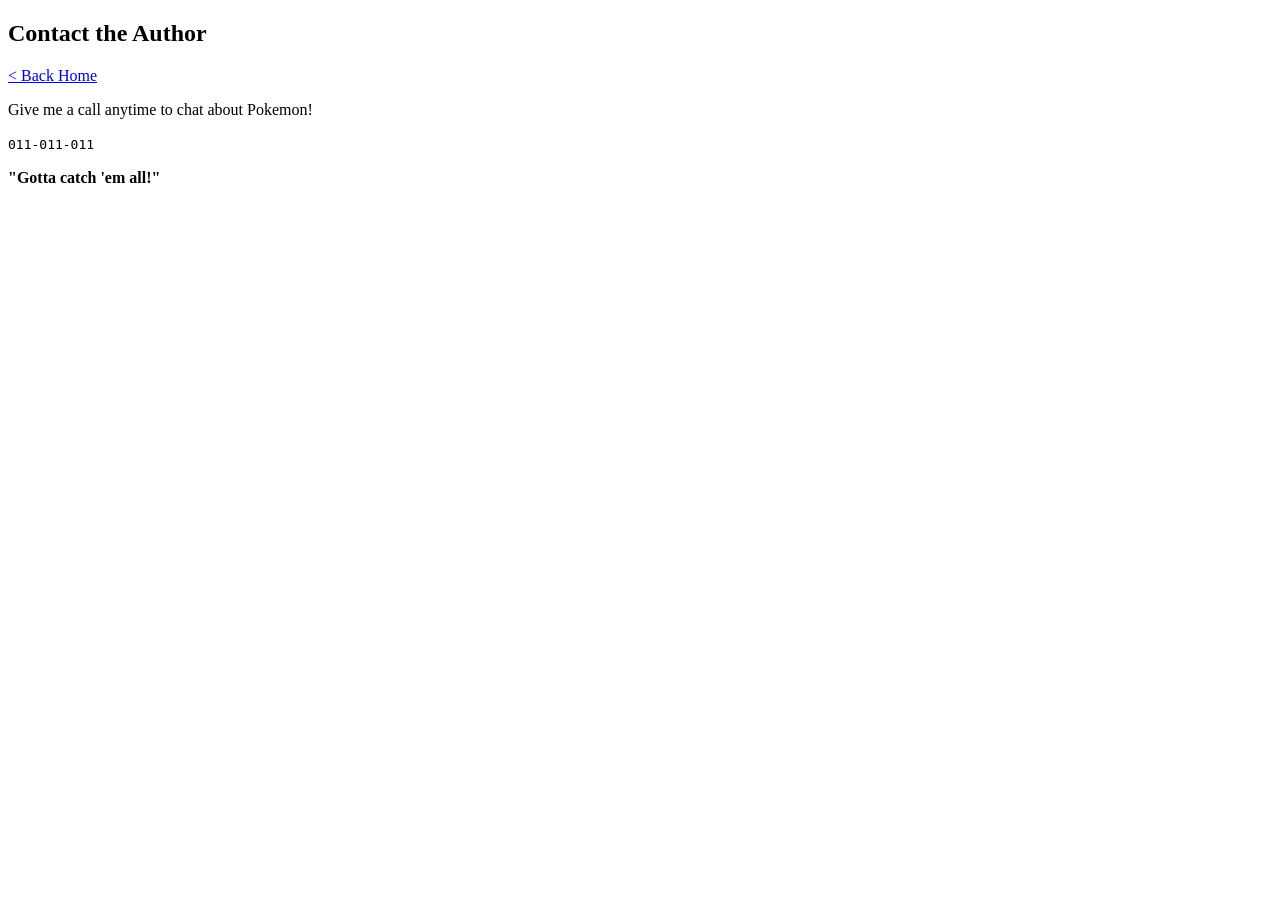
<file: docs/contact/index.html>
<!doctype html>
<html>
  <head>
    <meta charset="utf-8" />
    <meta name="viewport" content="width=device-width, initial-scale=1" />
    <title>Contact the Author</title>
    <link href="https://hmonwutt.github.io/Static_website_generator/index.css" rel="stylesheet" />
  </head>

  <body>
    <article><h1>Contact the Author</h1><p><a href="https://hmonwutt.github.io/Static_website_generator/">< Back Home</a></p><p>Give me a call anytime to chat about Pokemon!</p><p><code>011-011-011</code></p><p><b>"Gotta catch 'em all!"</b></p></article>
  </body>
</html>
</file>
